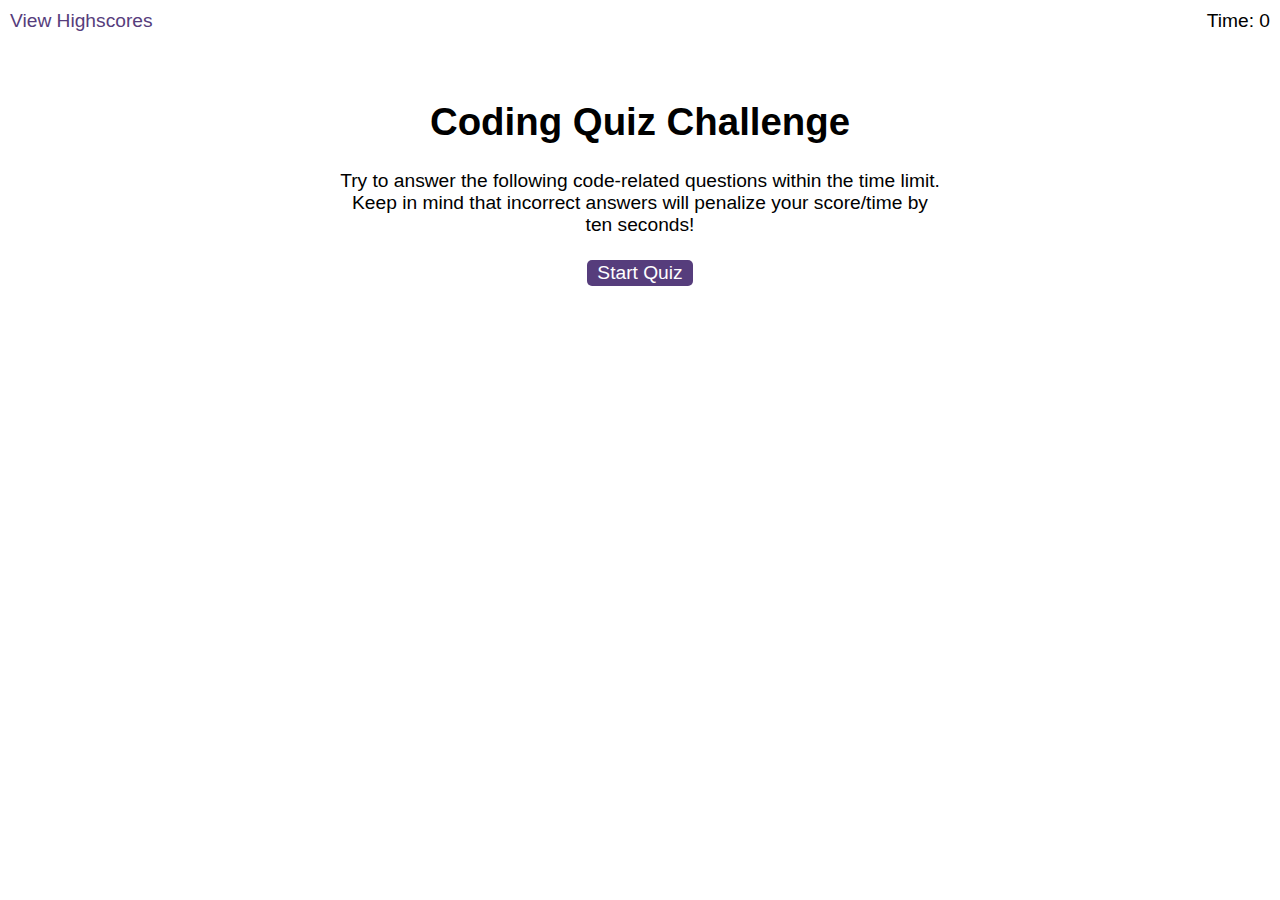
<file: index.html>
<!DOCTYPE html>
<html lang="en-gb">
  <head>
    <meta charset="UTF-8" />
    <meta name="viewport" content="width=device-width, initial-scale=1.0" />
    <meta http-equiv="X-UA-Compatible" content="ie=edge" />
    <title>Coding Quiz</title>

    <link rel="stylesheet" href="./assets/css/styles.css" />
  </head>

  <body>
    <div class="scores"><a href="highscores.html">View Highscores</a></div>

    <div class="timer">Time: <span id="time">0</span></div>

    <div class="wrapper">

      <!-- START SCREEN -->
      <div id="start-screen" class="start">
        <h1>Coding Quiz Challenge</h1>
        <p>
          Try to answer the following code-related questions within the time
          limit. Keep in mind that incorrect answers will penalize your
          score/time by ten seconds!
        </p>
        <button id="start">Start Quiz</button>
      </div>

      <!-- QUESTIONS SCREEN -->
      <div id="questions" class="hide">
        <h2 id="question-title"></h2>
        <div id="choices" class="choices"></div>
      </div>

      

      <!-- END SCREEN -->
      <div id="end-screen" class="hide">
        <h2>All done!</h2>
        <p>Your final score is <span id="final-score"></span>.</p>
        <p>
          Enter initials: <input type="text" id="initials" max="3" />
          <button id="submit">Submit</button>
        </p>
        <p class="warning" id="submit-warning"></p>
      </div>

      <!-- FEEDBACK SCREEN -->
      <div id="feedback" class="feedback hide"></div>


    </div>

    <script src="./assets/js/questions.js" type="module"></script>
    <script src="./assets/js/logic.js" type="module"></script>
  </body>
</html>
</file>
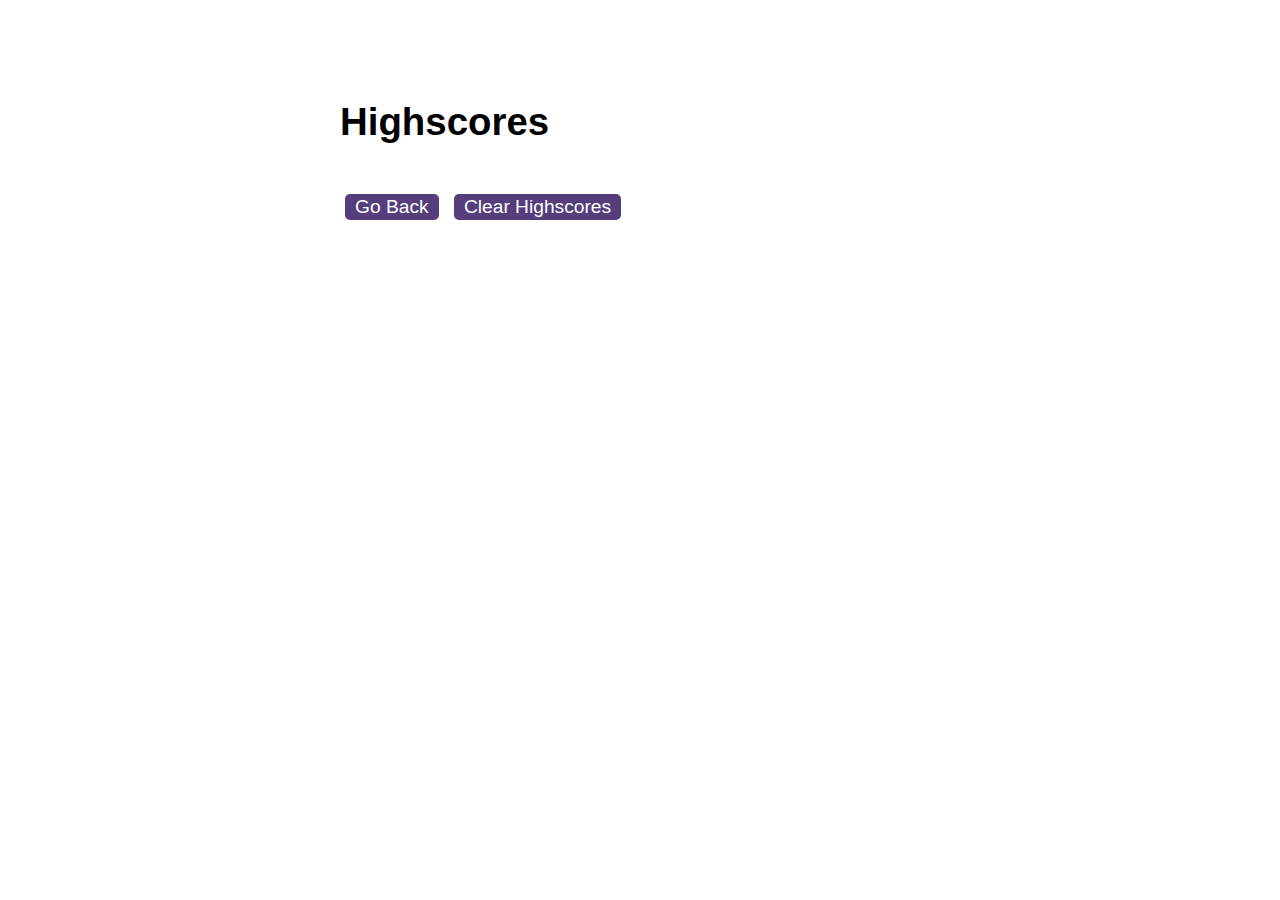
<file: highscores.html>
<!DOCTYPE html>
<html lang="en">
  <head>
    <meta charset="UTF-8" />
    <meta name="viewport" content="width=device-width, initial-scale=1.0" />
    <meta http-equiv="X-UA-Compatible" content="ie=edge" />
    <title>Highscores</title>

    <link rel="stylesheet" href="./assets/css/styles.css" />
  </head>

  <body>
    <div class="wrapper">
      <h1>Highscores</h1>
      <ol id="highscores"></ol>
      <a href="index.html"><button>Go Back</button></a>
      <button id="clear">Clear Highscores</button>
    </div>

    <script src="./assets/js/scores.js"></script>
  </body>
</html>
</file>
<file: assets/css/styles.css>
body {
  font-family: Arial;
  font-size: 120%;
}

a {
  color: #563d7c;
  text-decoration: none;
  transition: color 0.1s;
}

a:hover {
  color: #8570a5;
}

button {
  display: inline-block;
  margin: 5px;
  cursor: pointer;
  font-size: 100%;
  background-color: #563d7c;
  border-radius: 5px;
  padding: 2px 10px;
  color: white;
  border: 0;
  transition: background-color 0.1s;
}

button:hover {
  background-color: #8570a5;
}

.choices button {
  display: block;
}

input[type="text"] {
  font-size: 100%;
}

ol {
  padding-left: 0px;
  max-height: 400px;
  overflow: auto;
}

/* li {
  padding: 5px;
  list-style: decimal inside none;
} */
.choices li {
  color: white;
  list-style: decimal inside none;
}

#highscores li {
  padding: 5px;
  list-style: decimal inside none;
}

#highscores li:nth-child(odd) {
  background-color: #f3edfc;
}

.wrapper {
  margin: 100px auto 0 auto;
  max-width: 600px;
}

.hide {
  display: none;
}

.start {
  text-align: center;
}

.scores {
  position: absolute;
  top: 10px;
  left: 10px;
}

.feedback {
  font-style: italic;
  font-size: 120%;
  margin-top: 20px;
  padding-top: 10px;
  color: gray;
  border-top: 2px solid #ccc;
}

.timer {
  position: absolute;
  top: 10px;
  right: 10px;
}

.warning {
  color: red;
  font-style: italic;
  font-size: medium;
}
</file>
